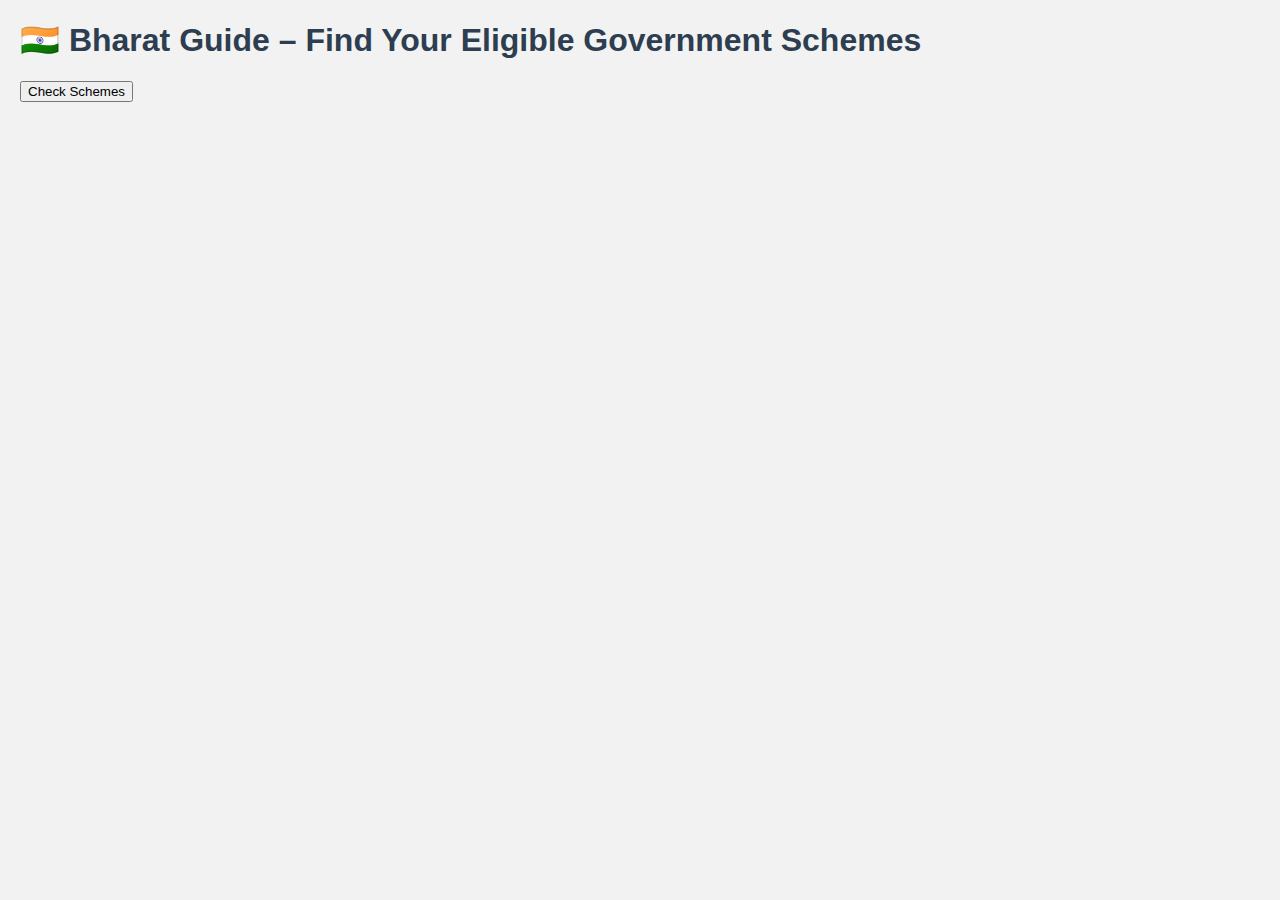
<file: index.html>
<!DOCTYPE html>
<html lang="en">
<head>
  <meta charset="UTF-8">
  <title>Bharat Guide</title>
  <link rel="stylesheet" href="style.css">
</head>
<body>
  <h1>🇮🇳 Bharat Guide – Find Your Eligible Government Schemes</h1>

  <form id="filterForm">
    <!-- Form inputs will go here -->
    <button type="submit">Check Schemes</button>
  </form>

  <div id="results"></div>

  <script src="script.js"></script>
</body>
</html>
</file>
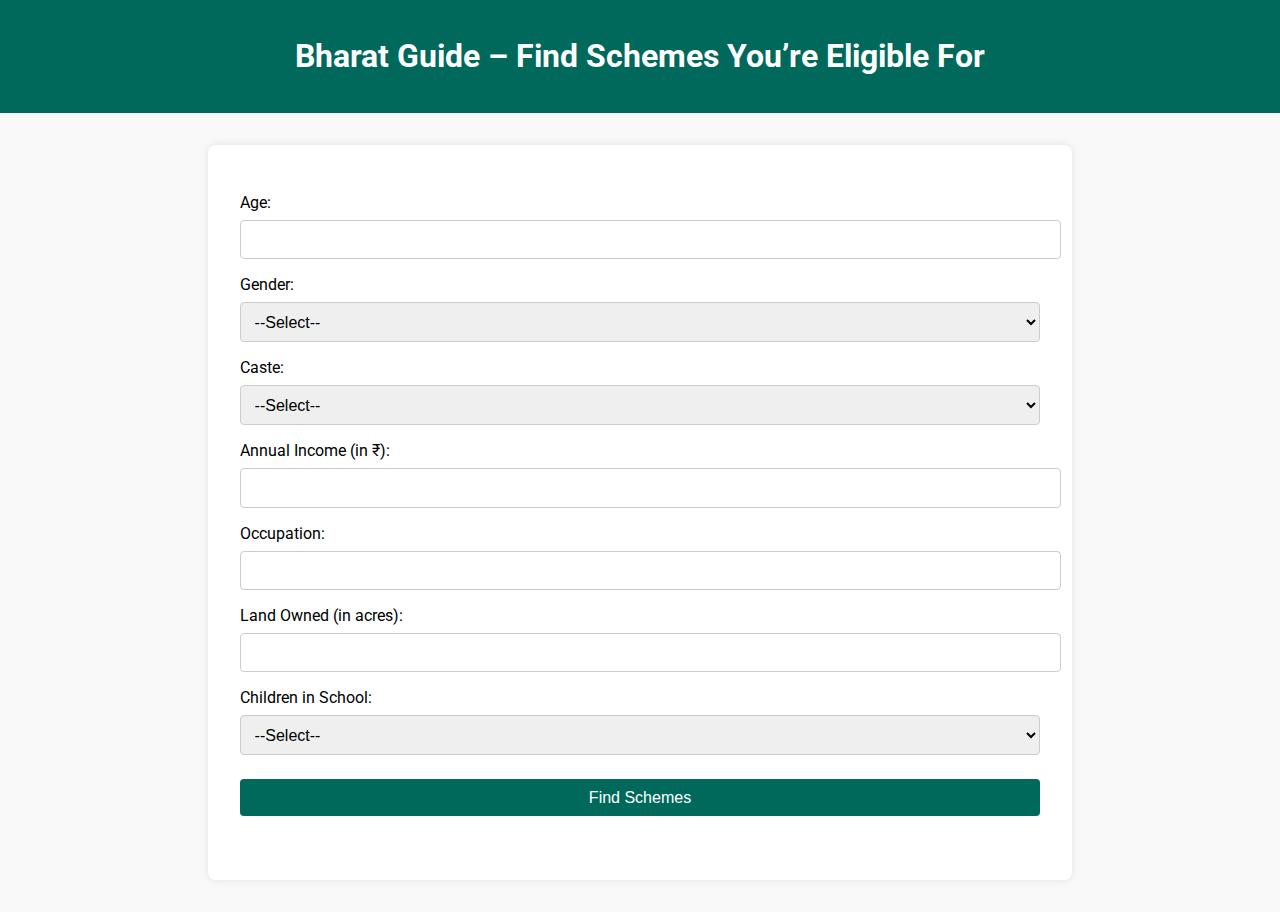
<file: templates/index.html>
<!DOCTYPE html>
<html lang="en">
<head>
  <meta charset="UTF-8">
  <title>Bharat Guide – Find Schemes You’re Eligible For</title>
  <meta name="viewport" content="width=device-width, initial-scale=1.0">
  <link href="https://fonts.googleapis.com/css2?family=Roboto&display=swap" rel="stylesheet">
  <style>
    body {
      font-family: 'Roboto', sans-serif;
      margin: 0;
      padding: 0;
      background-color: #f9f9f9;
    }
    header {
      background-color: #00695c;
      color: white;
      padding: 1rem;
      text-align: center;
    }
    .container {
      max-width: 800px;
      margin: 2rem auto;
      background: white;
      padding: 2rem;
      border-radius: 8px;
      box-shadow: 0 0 10px rgba(0,0,0,0.1);
    }
    label {
      display: block;
      margin-top: 1rem;
    }
    input, select, button {
      width: 100%;
      padding: 0.6rem;
      margin-top: 0.5rem;
      border-radius: 4px;
      border: 1px solid #ccc;
      font-size: 1rem;
    }
    button {
      background-color: #00695c;
      color: white;
      border: none;
      cursor: pointer;
      margin-top: 1.5rem;
    }
    .scheme-results {
      margin-top: 2rem;
    }
    .scheme-card {
      background-color: #e0f2f1;
      border-left: 6px solid #00695c;
      padding: 1rem;
      margin-bottom: 1rem;
      border-radius: 6px;
    }
  </style>
</head>
<body>
  <header>
    <h1>Bharat Guide – Find Schemes You’re Eligible For</h1>
  </header>

  <div class="container">
    <form id="filterForm">
      <label for="age">Age:</label>
      <input type="number" id="age" name="age" required>

      <label for="gender">Gender:</label>
      <select id="gender" name="gender" required>
        <option value="">--Select--</option>
        <option value="male">Male</option>
        <option value="female">Female</option>
        <option value="other">Other</option>
      </select>

      <label for="caste">Caste:</label>
      <select id="caste" name="caste" required>
        <option value="">--Select--</option>
        <option value="general">General</option>
        <option value="obc">OBC</option>
        <option value="sc">SC</option>
        <option value="st">ST</option>
      </select>

      <label for="income">Annual Income (in ₹):</label>
      <input type="number" id="income" name="income" required>

      <label for="occupation">Occupation:</label>
      <input type="text" id="occupation" name="occupation" required>

      <label for="land">Land Owned (in acres):</label>
      <input type="number" id="land" name="land" required>

      <label for="children">Children in School:</label>
      <select id="children" name="children" required>
        <option value="">--Select--</option>
        <option value="yes">Yes</option>
        <option value="no">No</option>
      </select>

      <button type="submit">Find Schemes</button>
    </form>

    <div class="scheme-results" id="results"></div>
  </div>

  <script>
    document.getElementById('filterForm').addEventListener('submit', async function(e) {
      e.preventDefault();
      const formData = new FormData(this);
      const data = Object.fromEntries(formData.entries());

      const res = await fetch('/filter', {
        method: 'POST',
        headers: { 'Content-Type': 'application/json' },
        body: JSON.stringify(data)
      });

      const schemes = await res.json();
      const resultsDiv = document.getElementById('results');
      resultsDiv.innerHTML = '';

      if (schemes.length === 0) {
        resultsDiv.innerHTML = '<p>No schemes found for the given details.</p>';
        return;
      }

      schemes.forEach(scheme => {
        const card = document.createElement('div');
        card.className = 'scheme-card';
        card.innerHTML = `<h3>${scheme.name}</h3><p>${scheme.description}</p>`;
        resultsDiv.appendChild(card);
      });
    });
  </script>
</body>
</html>
</file>
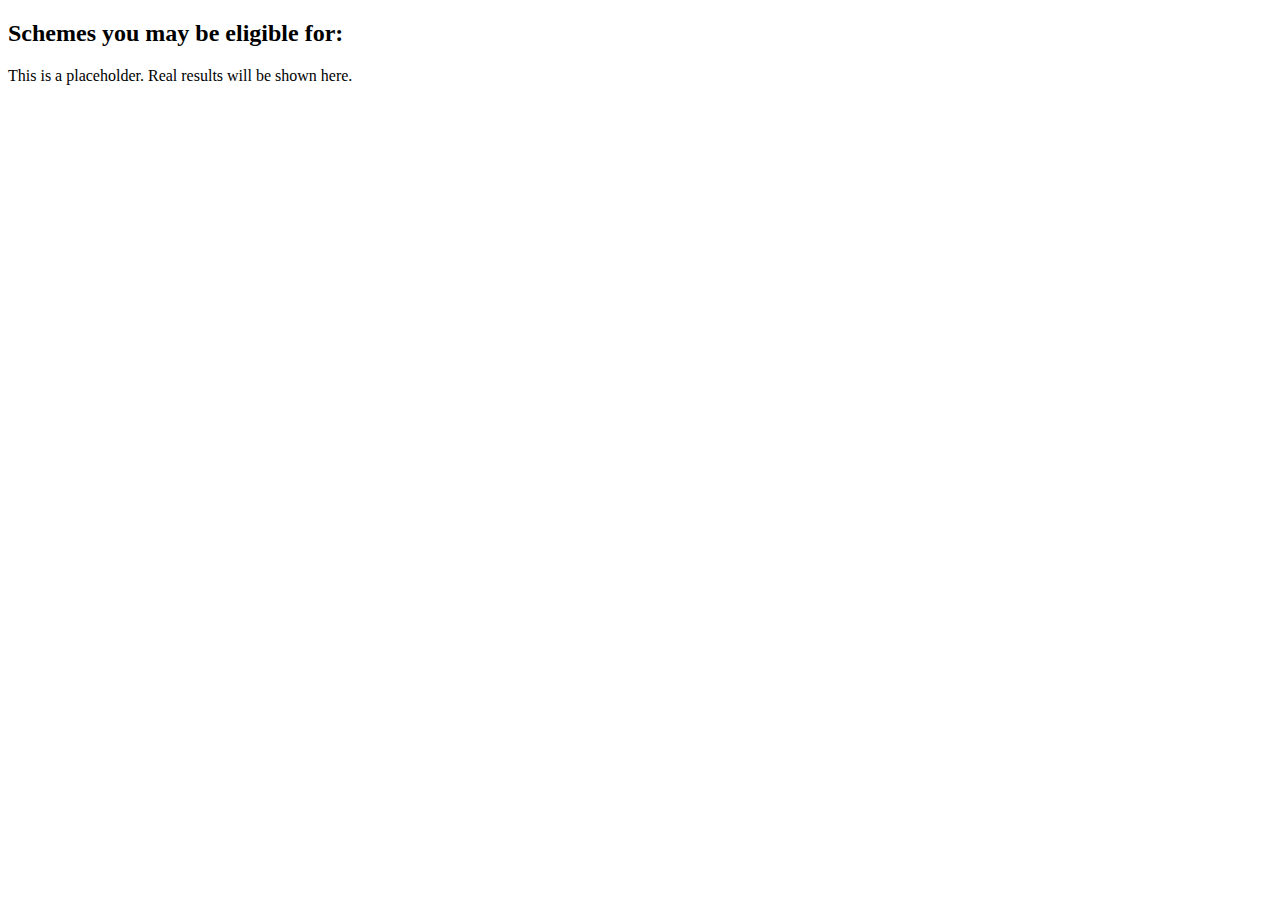
<file: templates/result.html>
<!DOCTYPE html>
<html>
<head>
  <title>Filtered Schemes</title>
</head>
<body>
  <h2>Schemes you may be eligible for:</h2>
  <p>This is a placeholder. Real results will be shown here.</p>
</body>
</html>
</file>
<file: style.css>
body {
  font-family: Arial, sans-serif;
  margin: 20px;
  background-color: #f2f2f2;
}
h1 {
  color: #2c3e50;
}
</file>
